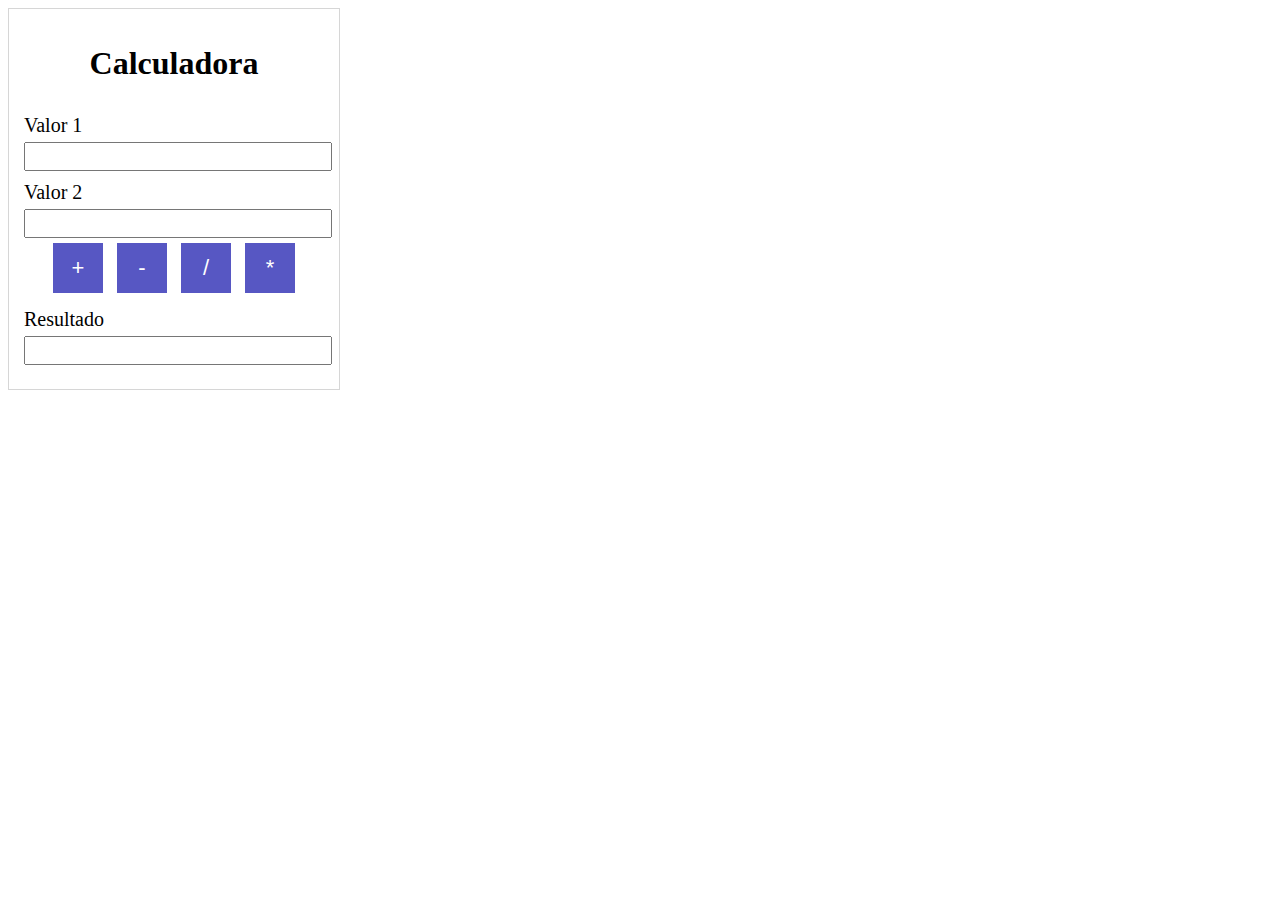
<file: calculadoraJS/index.html>
<!DOCTYPE html>
<html lang="en">
<head>
    <meta charset="UTF-8">
    <meta name="viewport" content="width=device-width, initial-scale=1.0">
    <title>Document</title>


    <link href="style.css" rel="stylesheet"/>

</head>
<body>

    <main>
        <h1>Calculadora</h1>
        <form>

            <label>Valor 1</label>
            <input type="number" min="0" id="valor1"/>

            <label> Valor 2</label>
            <input type="number" min="0" id="valor2"/>

            <div class="buttonGrupo">
                <button type="button" id="buttonSomar"> + </button>
                <button type="button" id="buttonSomar"> - </button>
                <button type="button" id="buttonSomar"> / </button>
                <button type="button" id="buttonSomar"> * </button>
            </div>
         

            <label>Resultado</label>
            <input type="number" id="resultado">

        </form>

    </main>
    
    <script src="scripts.js" ></script>

</body>
</html>
</file>
<file: calculadoraJS/style.css>
main{
    width: 300px;
    height: 350px;
    border: 1px solid rgb(214, 214, 214);
    padding: 15px;
}

h1{
    text-align: center;
}

.buttonGrupo{
    width: 100%;
    float: left;
    text-align: center;
}

button{
    margin: 5px;
    font-size: 22px;
    color: white;
    padding: 10px;
    background-color: rgb(87, 87, 195);
    border: 1px solid rgb(87, 87, 195);
    height: 50px;
    width: 50px;
    text-align: center;
}

label{
    font-size: 20px;
    width: 100%;
    float: left;
    margin-top: 10px;
    margin-bottom: 5px;
}

input{
    font-size: 20px;
    width: 100%;
    float: left;
}
</file>
